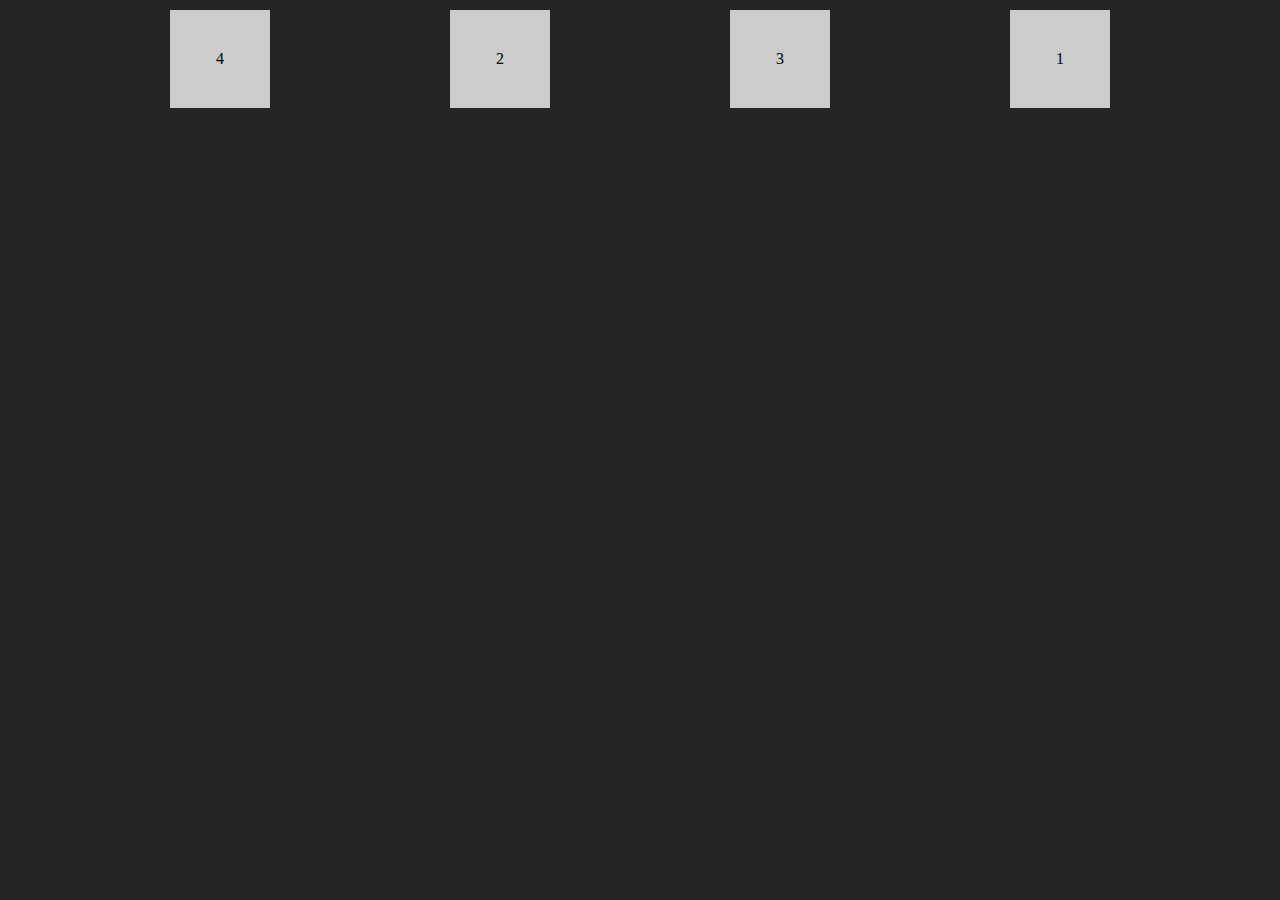
<file: index.html>
<!DOCTYPE html>
<html lang="en">
<head>
    <link rel="stylesheet" href="CSS/style.css">
    <title>Document</title>
</head>
<body>
    <div class="wrapper">

        <section id="blocks">

            <div class="one">1</div>
            <div class="two">2</div>
            <div class="three">3</div>
            <div class="four">4</div>
            
        </section>
        
    </div>
</body>
</html>
</file>
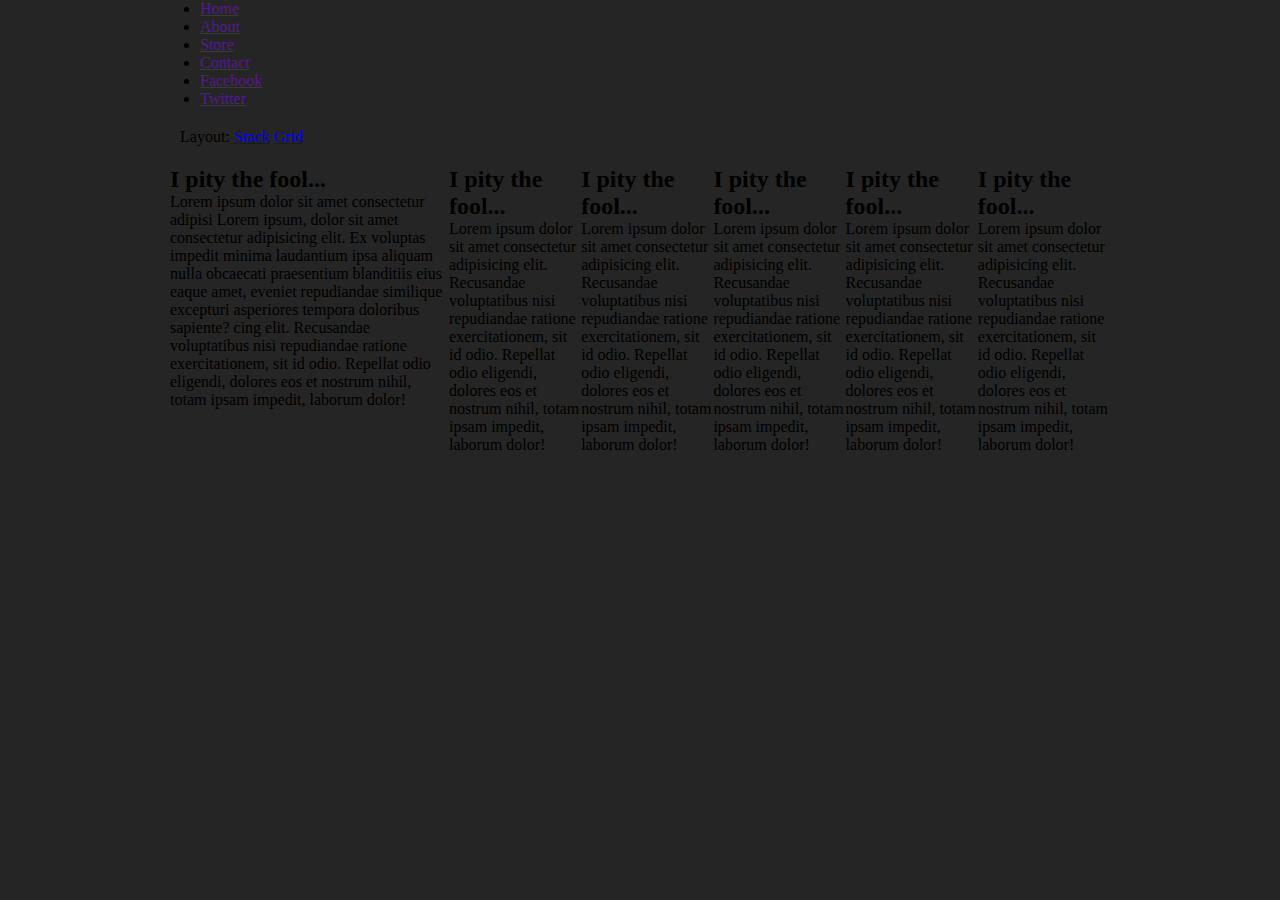
<file: menu.html>
<!DOCTYPE html>
<html lang="en">
<head>
    <title>Learning Flexbox - Menu</title>
    <link href="CSS/style.css" rel="stylesheet">
    <script src="https://code.jquery.com/jquery-1.12.4.js"></script>
</head>
    <body>
        <div class="wrapper">

            <nav>
                <ul>
                    <li><a href="">Home</a></li>
                    <li><a href="">About</a></li>
                    <li><a href="">Store</a></li>
                    <li><a href="">Contact</a></li>
                </ul>

                <ul class="social">
                    <li><a href="" class="fb">Facebook</a></li>
                    <li><a href="" class="tw">Twitter</a></li>
                </ul>
            </nav>


            <div style="margin: 20px">
                <span>Layout: </span>  
                <a href="#" class="stack">Stack</a>
                <a href="#" class="grid">Grid</a>
            </div>


            <section id="blocks">
                <article>
                    <h2>I pity the fool...</h2>
                    <p>Lorem ipsum dolor sit amet consectetur adipisi Lorem ipsum, dolor sit amet consectetur adipisicing elit. Ex voluptas impedit minima laudantium ipsa aliquam nulla obcaecati praesentium blanditiis eius eaque amet, eveniet repudiandae similique excepturi asperiores tempora doloribus sapiente? cing elit. Recusandae voluptatibus nisi repudiandae ratione exercitationem, sit id odio. Repellat odio eligendi, dolores eos et nostrum nihil, totam ipsam impedit, laborum dolor!</p>
                </article>
                <article>
                    <h2>I pity the fool...</h2>
                    <p>Lorem ipsum dolor sit amet consectetur adipisicing elit. Recusandae voluptatibus nisi repudiandae ratione exercitationem, sit id odio. Repellat odio eligendi, dolores eos et nostrum nihil, totam ipsam impedit, laborum dolor!</p>
                </article>
                <article>
                    <h2>I pity the fool...</h2>
                    <p>Lorem ipsum dolor sit amet consectetur adipisicing elit. Recusandae voluptatibus nisi repudiandae ratione exercitationem, sit id odio. Repellat odio eligendi, dolores eos et nostrum nihil, totam ipsam impedit, laborum dolor!</p>
                </article>
                <article>
                    <h2>I pity the fool...</h2>
                    <p>Lorem ipsum dolor sit amet consectetur adipisicing elit. Recusandae voluptatibus nisi repudiandae ratione exercitationem, sit id odio. Repellat odio eligendi, dolores eos et nostrum nihil, totam ipsam impedit, laborum dolor!</p>
                </article>
                <article>
                    <h2>I pity the fool...</h2>
                    <p>Lorem ipsum dolor sit amet consectetur adipisicing elit. Recusandae voluptatibus nisi repudiandae ratione exercitationem, sit id odio. Repellat odio eligendi, dolores eos et nostrum nihil, totam ipsam impedit, laborum dolor!</p>
                </article>
                <article>
                    <h2>I pity the fool...</h2>
                    <p>Lorem ipsum dolor sit amet consectetur adipisicing elit. Recusandae voluptatibus nisi repudiandae ratione exercitationem, sit id odio. Repellat odio eligendi, dolores eos et nostrum nihil, totam ipsam impedit, laborum dolor!</p>
                </article>
            </section>

        </div>
        <script>
            $("a.stack").on("click", function(){
                $("article").addClass("stack");
            });
            $("a.grid").on("click", function(){
                $("article").removeClass("stack");
            });
        </script>
    </body>
</html>
</file>
<file: CSS/style.css>
/*************
**  LEARNING FLEXBOX
**  JAKUB K.
**************/

*{
    margin: 0;
}

body{
    background: rgb(37, 37, 37);
}

.wrapper{
    width: 100%;
    max-width: 960px;
    margin: 0 auto;
}

#blocks{
    display: flex;
    margin: 10px;
    justify-content: space-between
}

#blocks div{
    flex: 0 0 100px;
    padding: 40px 0;
    text-align: center;
    background: #ccc;
}

.one{order: 1;}
.two{order: 0;}
.three{order: 0;}
.four{order: -1;}
</file>
